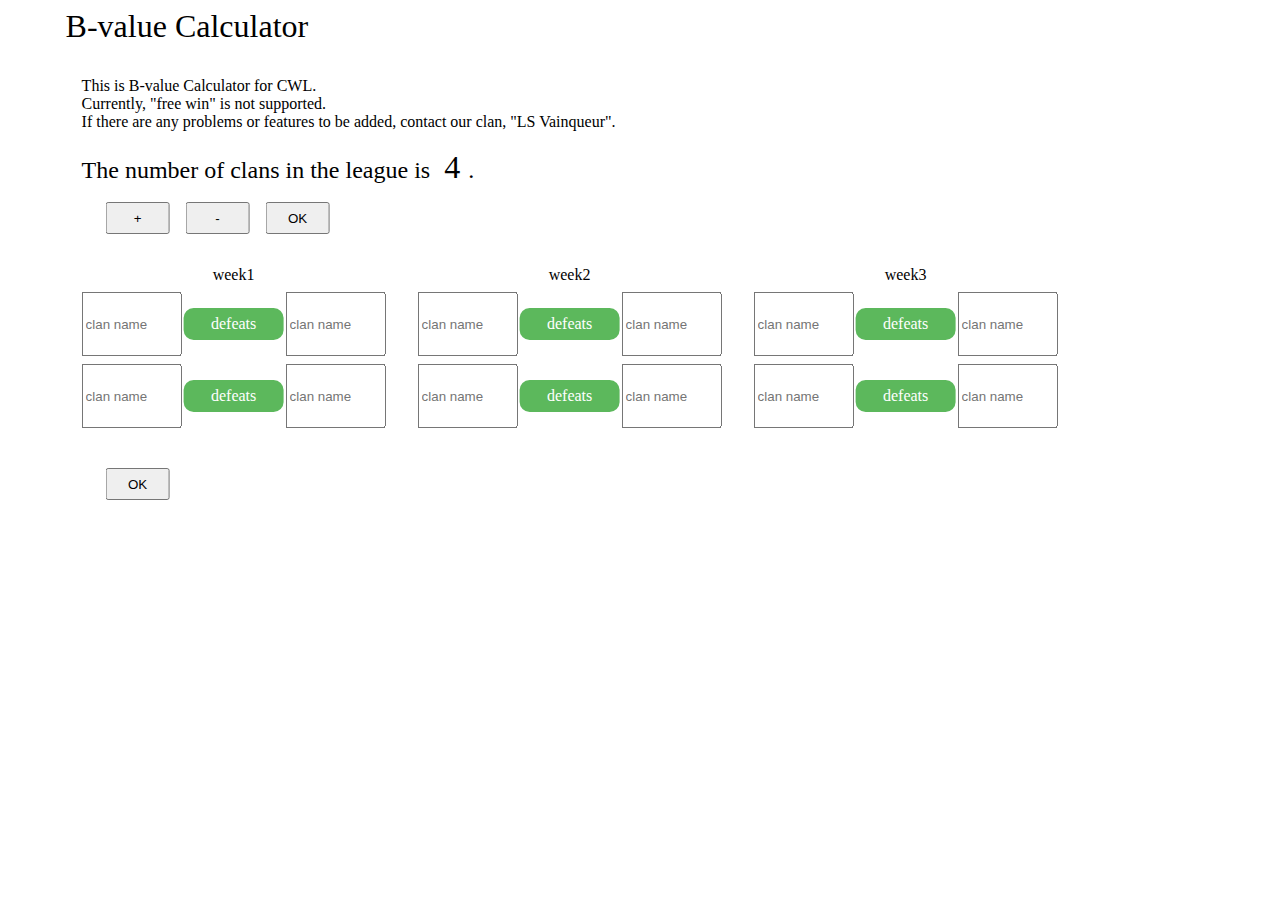
<file: index.html>
<html lang="en">
<head>
    <meta charset="UTF-8">
    <meta http-equiv="X-UA-Compatible" content="IE=edge">
    <meta name="viewport" content="width=device-width, initial-scale=1.0">
    <title>B-value Calculator</title>
    <link rel="stylesheet" href="css/style.css">
    <!-- Global site tag (gtag.js) - Google Analytics -->
    <script async src="https://www.googletagmanager.com/gtag/js?id=G-0NTK7BB1VE"></script>
    <script>
        window.dataLayer = window.dataLayer || [];
        function gtag(){dataLayer.push(arguments);}
        gtag('js', new Date());

        gtag('config', 'G-0NTK7BB1VE');
    </script>
</head>
    <body>
        <p id="title">B-value Calculator</p>
        <div id="detail">
            <p>This is B-value Calculator for CWL.</p>
            <p>Currently, "free win" is not supported.</p>
            <p>If there are any problems or features to be added, contact our clan, "LS Vainqueur".</p>
            <br>
        </div>
        <div id="clan-number-area">
            <p>The number of clans in the league is <span id="clan-number"></span>.</p>
            <ul id="set-button-area">
                <li>
                    <input type="button" value="+" onclick="add_clan()">
                </li>
                <li>
                    <input type="button" value="-" onclick="subtract_clan()">
                </li>
                <li>
                    <input type="button" value="OK" onclick="set_schedule()">
                </li>
            </ul>
        </div>
        <div id="schedule-area">
            <div id="schedule">
                
            </div>
            <ul id="calc-button-area" class="hidden">
                <li>
                    <input type="button" value="OK" onclick="calc_value()">
                </li>
            </ul>
        </div>
        <div id="result-area">
            
        </div>
    </body>
    <script src="js/function.js"></script>
</html>
</file>
<file: css/style.css>
body {
    width: 91%;
    position: absolute;
    left: 50%;
    transform: translateX(-50%);
}

ul {
    list-style: none;
}
.hidden {
    display: none;
}

#clan-number-area p {
    font-size: 24px;
    margin: 0 16px;
}

#clan-number-area span {
    font-size: 32px;
    margin: 8px;
}
#set-button-area {
    display: flex;
}
#set-button-area li input{
    height: 32px;
    width: 64px;
    margin-right: 16px;
}

#schedule ul{
    margin: 0;
    padding: 0;
}

#schedule #weeks {
    display: flex;
    flex-wrap: wrap;
}

#schedule #weeks .week {
    margin: 16px;
}

#schedule #weeks .week .match {
    margin: 8px 0;
}

#schedule #weeks .week .match li {
    text-align: center;
    line-height: 32px;
}

input {
    height: 64px;
    width: inherit;
}

#calc-button-area input {
    height: 32px;
    width: 64px;
}

#schedule #weeks p {
    text-align: center;
    margin: 0;
}

#schedule .match ul{
    display: flex;

}
#schedule .match ul li {
    width: 100px;
}

#result {
    margin: 32px 16px;
}

#result-title {
    margin: 10px 0;
    font-size: 24px;
}

.result-detail {
    margin: 10px 24px;
}

#title {
    font-size: 32px;
}
#detail p {
    margin: 0 16px;
}

#schedule {
    width: 100%;
    overflow-wrap: keep-all;
}

.defeat {
    margin: 16px 2px;
    color: white;
    background-color: #5cb85c;
    border-radius: 10px;
}

.tie {
    margin: 16px 2px;
    color: white;
    background-color: #888;
    border-radius: 10px;
}

.freewin {
    margin: 16px 2px;
    color: white;
    background-color: #f0ad4e;
    border-radius: 10px;
}
</file>
